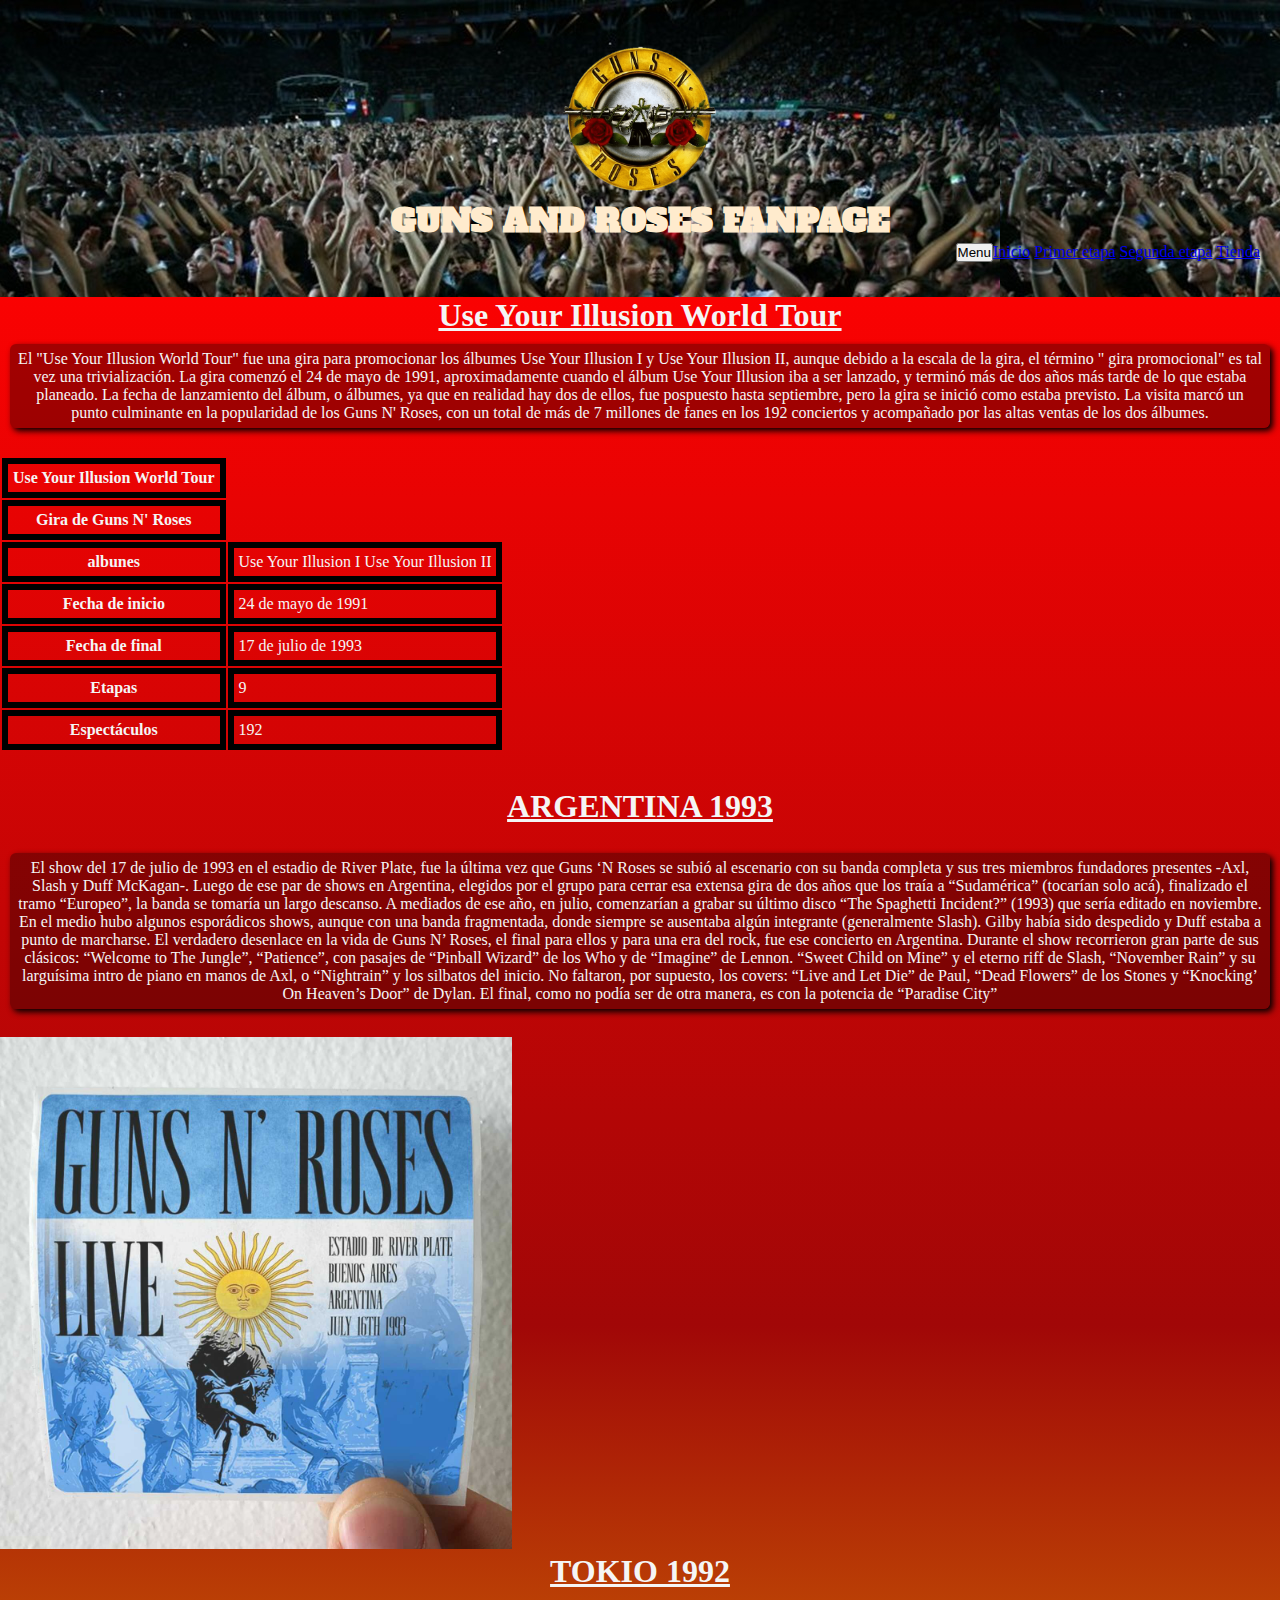
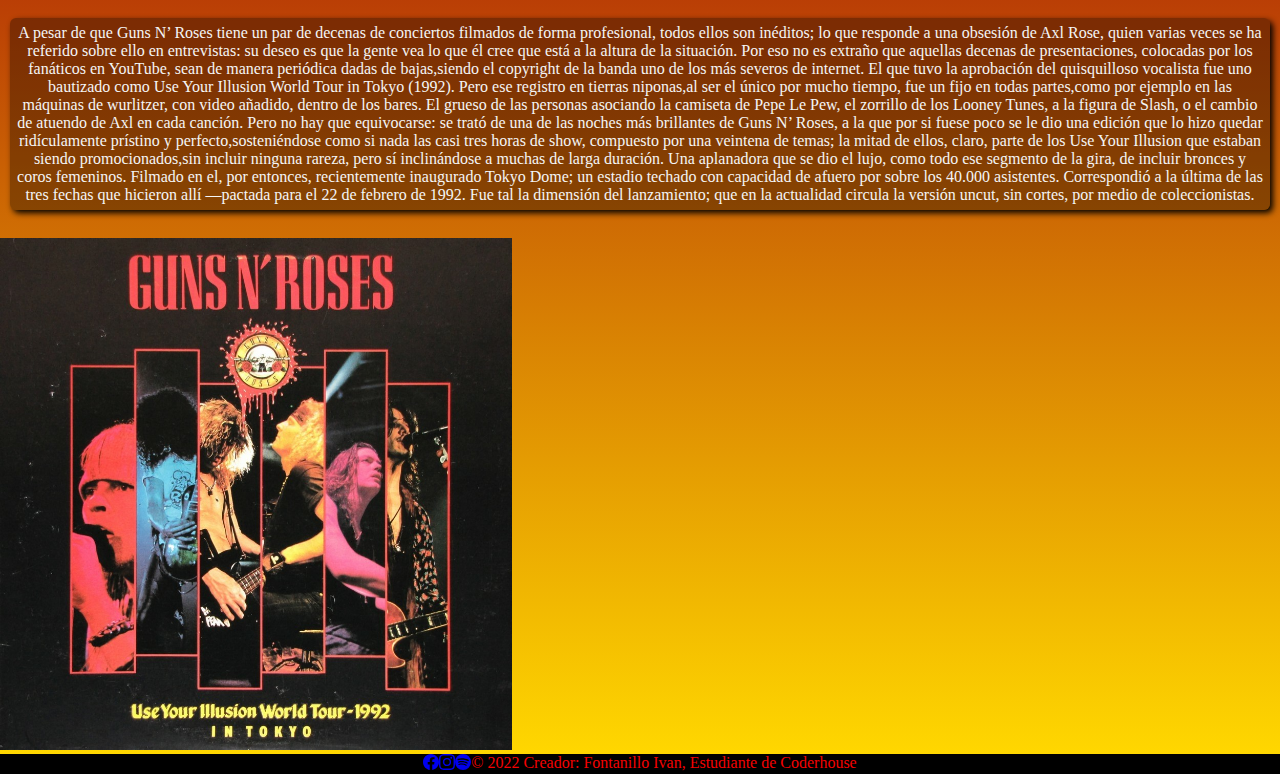
<file: pages/giras.html>
<!DOCTYPE html>
<html lang="en">

<head>
  <meta charset="UTF-8">
  <meta http-equiv="X-UA-Compatible" content="IE=edge">
  <meta name="viewport" content="width=device-width, initial-scale=1.0">
  <title>Giras</title>
  <link rel="icon" href="../imagen/logo.png">
  <link rel="stylesheet" href="https://cdn.jsdelivr.net/npm/bootstrap@4.6.1/dist/css/bootstrap.min.css"
    integrity="sha384-zCbKRCUGaJDkqS1kPbPd7TveP5iyJE0EjAuZQTgFLD2ylzuqKfdKlfG/eSrtxUkn" crossorigin="anonymous">
  <link rel="preconnect" href="https://fonts.googleapis.com">
  <link rel="preconnect" href="https://fonts.gstatic.com" crossorigin>
  <link href="https://fonts.googleapis.com/css2?family=Alfa+Slab+One&display=swap" rel="stylesheet">
  <script src="https://cdn.jsdelivr.net/npm/jquery@3.5.1/dist/jquery.slim.min.js"
    integrity="sha384-DfXdz2htPH0lsSSs5nCTpuj/zy4C+OGpamoFVy38MVBnE+IbbVYUew+OrCXaRkfj"
    crossorigin="anonymous"></script>
  <script src="https://cdn.jsdelivr.net/npm/bootstrap@4.6.1/dist/js/bootstrap.bundle.min.js"
    integrity="sha384-fQybjgWLrvvRgtW6bFlB7jaZrFsaBXjsOMm/tB9LTS58ONXgqbR9W8oWht/amnpF"
    crossorigin="anonymous"></script>
  <link rel="stylesheet" href="../css/animate.css">
  <script src="../js/wow.js"></script>
  <script>
    new WOW().init();
  </script>
  <link rel="stylesheet" href="../css/estilo.css">

</head>

<body>
  <header class="a">
    <img src="../imagen/logo.png" alt="" class="logo">
    <h1 class="titulo">GUNS AND ROSES FANPAGE</h1>
    <div class="dropdown">
      <button class="btn btn-secondary dropdown-toggle" type="button" id="dropdownMenuButton" data-toggle="dropdown"
        aria-expanded="false">
        Menu
      </button>
      <div class="dropdown-menu" aria-labelledby="dropdownMenuButton">
        <a class="dropdown-item" href="../index.html">Inicio</a>
        <a class="dropdown-item" href="historiaPrimerEtapa.html">Primer etapa</a>
        <a class="dropdown-item" href="segundaEtapa.html">Segunda etapa</a>
        <a class="dropdown-item" href="tienda.html">Tienda</a>
      </div>
    </div>
  </header>

  <main class="b">

    <h2>Use Your Illusion World Tour</h2>

    <p class="reseña p-general">El "Use Your Illusion World Tour" fue una gira para promocionar los álbumes Use Your
      Illusion I y Use Your Illusion II, aunque debido a la escala de la gira, el término " gira promocional" es tal vez
      una trivialización. La gira comenzó el 24 de mayo de 1991, aproximadamente cuando el álbum Use Your Illusion iba a
      ser lanzado, y terminó más de dos años más tarde de lo que estaba planeado. La fecha de lanzamiento del álbum, o
      álbumes, ya que en realidad hay dos de ellos, fue pospuesto hasta septiembre, pero la gira se inició como estaba
      previsto. La visita marcó un punto culminante en la popularidad de los Guns N' Roses, con un total de más de 7
      millones de fanes​ en los 192 conciertos y acompañado por las altas ventas de los dos álbumes.</p>
    <br>
    <div class="container tabla col-10 col-md-6 col-xl-6" class="justify-content-start">
      <table class="tabla">
        <tr>
          <th>Use Your Illusion World Tour</th>
        </tr>
        <tr>
          <th>Gira de Guns N' Roses</th>
        </tr>
        <tr>
          <th>albunes</th>
          <td>Use Your Illusion I
            Use Your Illusion II</td>
        </tr>
        <tr>
          <th>Fecha de inicio</th>
          <td>24 de mayo de 1991</td>
        </tr>
        <tr>
          <th>Fecha de final</th>
          <td>17 de julio de 1993</td>
        </tr>
        <tr>
          <th>Etapas</th>
          <td>9</td>
        </tr>
        <tr>
          <th>Espectáculos</th>
          <td>192</td>
        </tr>
      </table>
    </div>
    <br>
    <br>
    </div>
    <h2>ARGENTINA 1993</h2>
    <br>
    <P class="argentina p-general"> El show del 17 de julio de 1993 en el estadio de River Plate, fue la última vez que
      Guns ‘N Roses se subió al escenario con su banda completa y sus tres miembros fundadores presentes -Axl, Slash y
      Duff McKagan-. Luego de ese par de shows en Argentina, elegidos por el grupo para cerrar esa extensa gira de dos
      años que los traía a “Sudamérica” (tocarían solo acá), finalizado el tramo “Europeo”, la banda se tomaría un largo
      descanso. A mediados de ese año, en julio, comenzarían a grabar su último disco  “The Spaghetti Incident?” (1993)
       que sería editado en noviembre. En el medio hubo algunos esporádicos shows, aunque con una banda fragmentada,
      donde siempre se ausentaba algún integrante (generalmente Slash). Gilby había sido despedido y Duff estaba a punto
      de marcharse. El verdadero desenlace en la vida de Guns N’ Roses, el final para ellos y para una era del rock, fue
      ese concierto en Argentina.
      Durante el show recorrieron gran parte de sus clásicos: “Welcome to The Jungle”, “Patience”, con pasajes de
      “Pinball Wizard” de los Who y de “Imagine” de Lennon. “Sweet Child on Mine” y el eterno riff de Slash, “November
      Rain” y su larguísima intro de piano en manos de Axl, o “Nightrain” y los silbatos del inicio. No faltaron, por
      supuesto, los covers: “Live and Let Die” de Paul, “Dead Flowers” de los Stones y “Knocking’ On Heaven’s Door” de
      Dylan. El final, como no podía ser de otra manera, es con la potencia de “Paradise City”</P>
    <br>
    <img src="../imagen/gira1.jpg" class="rounded mx-auto d-block WOW animate__animated animate__lightSpeedInLeft"
      alt="entrada del recital en argentina 1993">
    <br>
    <h2>TOKIO 1992</h2>
    <br>
    <p class="tokio p-general">A pesar de que Guns N’ Roses tiene un par de decenas de conciertos filmados de forma
      profesional, todos ellos son inéditos; lo que responde a una obsesión de Axl Rose, quien varias veces se ha
      referido sobre ello en entrevistas: su deseo es que la gente vea lo que él cree que está a la altura de la
      situación. Por eso no es extraño que aquellas decenas de presentaciones, colocadas por los fanáticos en YouTube,
      sean de manera periódica dadas de bajas,siendo el copyright de la banda uno de los más severos de internet. El que
      tuvo la aprobación del quisquilloso vocalista fue uno bautizado como Use Your Illusion World Tour in Tokyo (1992).
      Pero ese registro en tierras niponas,al ser el único por mucho tiempo, fue un fijo en todas partes,como por
      ejemplo en las máquinas de wurlitzer, con video añadido, dentro de los bares. El grueso de las personas asociando
      la camiseta de Pepe Le Pew, el zorrillo de los Looney Tunes, a la figura de Slash, o el cambio de atuendo de Axl
      en cada canción. Pero no hay que equivocarse: se trató de una de las noches más brillantes de Guns N’ Roses, a la
      que por si fuese poco se le dio una edición que lo hizo quedar ridículamente prístino y perfecto,sosteniéndose
      como si nada las casi tres horas de show, compuesto por una veintena de temas; la mitad de ellos, claro, parte de
      los Use Your Illusion que estaban siendo promocionados,sin incluir ninguna rareza, pero sí inclinándose a muchas
      de larga duración. Una aplanadora que se dio el lujo, como todo ese segmento de la gira, de incluir bronces y
      coros femeninos. Filmado en el, por entonces, recientemente inaugurado Tokyo Dome; un estadio techado con
      capacidad de afuero por sobre los 40.000 asistentes. Correspondió a la última de las tres fechas que hicieron allí
      —pactada para el 22 de febrero de 1992. Fue tal la dimensión del lanzamiento; que en la actualidad circula la
      versión uncut, sin cortes, por medio de coleccionistas.</p>
    <br>
    <img src="../imagen/concierto1.png" class="rounded mx-auto d-block WOW animate__animated animate__lightSpeedInRight"
      alt="entrada del recital en tokyo 1992">
  </main>

  <footer class="c">
    <a target="_blanck" href="https://www.facebook.com/gunsnroses">
      <svg xmlns="http://www.w3.org/2000/svg" width="16" height="16" fill="currentColor" class="bi bi-facebook"
        viewBox="0 0 16 16" href="https://www.facebook.com/">
        <path
          d="M16 8.049c0-4.446-3.582-8.05-8-8.05C3.58 0-.002 3.603-.002 8.05c0 4.017 2.926 7.347 6.75 7.951v-5.625h-2.03V8.05H6.75V6.275c0-2.017 1.195-3.131 3.022-3.131.876 0 1.791.157 1.791.157v1.98h-1.009c-.993 0-1.303.621-1.303 1.258v1.51h2.218l-.354 2.326H9.25V16c3.824-.604 6.75-3.934 6.75-7.951z" />
      </svg>
    </a>
    <a target="_blank" href="https://www.instagram.com/gunsnroses/">
      <svg xmlns="http://www.w3.org/2000/svg" width="16" height="16" fill="currentColor" class="bi bi-instagram"
        viewBox="0 0 16 16">
        <path
          d="M8 0C5.829 0 5.556.01 4.703.048 3.85.088 3.269.222 2.76.42a3.917 3.917 0 0 0-1.417.923A3.927 3.927 0 0 0 .42 2.76C.222 3.268.087 3.85.048 4.7.01 5.555 0 5.827 0 8.001c0 2.172.01 2.444.048 3.297.04.852.174 1.433.372 1.942.205.526.478.972.923 1.417.444.445.89.719 1.416.923.51.198 1.09.333 1.942.372C5.555 15.99 5.827 16 8 16s2.444-.01 3.298-.048c.851-.04 1.434-.174 1.943-.372a3.916 3.916 0 0 0 1.416-.923c.445-.445.718-.891.923-1.417.197-.509.332-1.09.372-1.942C15.99 10.445 16 10.173 16 8s-.01-2.445-.048-3.299c-.04-.851-.175-1.433-.372-1.941a3.926 3.926 0 0 0-.923-1.417A3.911 3.911 0 0 0 13.24.42c-.51-.198-1.092-.333-1.943-.372C10.443.01 10.172 0 7.998 0h.003zm-.717 1.442h.718c2.136 0 2.389.007 3.232.046.78.035 1.204.166 1.486.275.373.145.64.319.92.599.28.28.453.546.598.92.11.281.24.705.275 1.485.039.843.047 1.096.047 3.231s-.008 2.389-.047 3.232c-.035.78-.166 1.203-.275 1.485a2.47 2.47 0 0 1-.599.919c-.28.28-.546.453-.92.598-.28.11-.704.24-1.485.276-.843.038-1.096.047-3.232.047s-2.39-.009-3.233-.047c-.78-.036-1.203-.166-1.485-.276a2.478 2.478 0 0 1-.92-.598 2.48 2.48 0 0 1-.6-.92c-.109-.281-.24-.705-.275-1.485-.038-.843-.046-1.096-.046-3.233 0-2.136.008-2.388.046-3.231.036-.78.166-1.204.276-1.486.145-.373.319-.64.599-.92.28-.28.546-.453.92-.598.282-.11.705-.24 1.485-.276.738-.034 1.024-.044 2.515-.045v.002zm4.988 1.328a.96.96 0 1 0 0 1.92.96.96 0 0 0 0-1.92zm-4.27 1.122a4.109 4.109 0 1 0 0 8.217 4.109 4.109 0 0 0 0-8.217zm0 1.441a2.667 2.667 0 1 1 0 5.334 2.667 2.667 0 0 1 0-5.334z" />
      </svg>
      <a target="_blank" href="https://open.spotify.com/artist/3qm84nBOXUEQ2vnTfUTTFC">
        <svg xmlns="http://www.w3.org/2000/svg" width="16" height="16" fill="currentColor" class="bi bi-spotify"
          viewBox="0 0 16 16">
          <path
            d="M8 0a8 8 0 1 0 0 16A8 8 0 0 0 8 0zm3.669 11.538a.498.498 0 0 1-.686.165c-1.879-1.147-4.243-1.407-7.028-.77a.499.499 0 0 1-.222-.973c3.048-.696 5.662-.397 7.77.892a.5.5 0 0 1 .166.686zm.979-2.178a.624.624 0 0 1-.858.205c-2.15-1.321-5.428-1.704-7.972-.932a.625.625 0 0 1-.362-1.194c2.905-.881 6.517-.454 8.986 1.063a.624.624 0 0 1 .206.858zm.084-2.268C10.154 5.56 5.9 5.419 3.438 6.166a.748.748 0 1 1-.434-1.432c2.825-.857 7.523-.692 10.492 1.07a.747.747 0 1 1-.764 1.288z" />
        </svg>
      </a>
    </a>
    <p> © 2022 Creador:
      <span>
        Fontanillo Ivan, Estudiante de Coderhouse
      </span>
    </p>
  </footer>
</body>
</html>
</file>
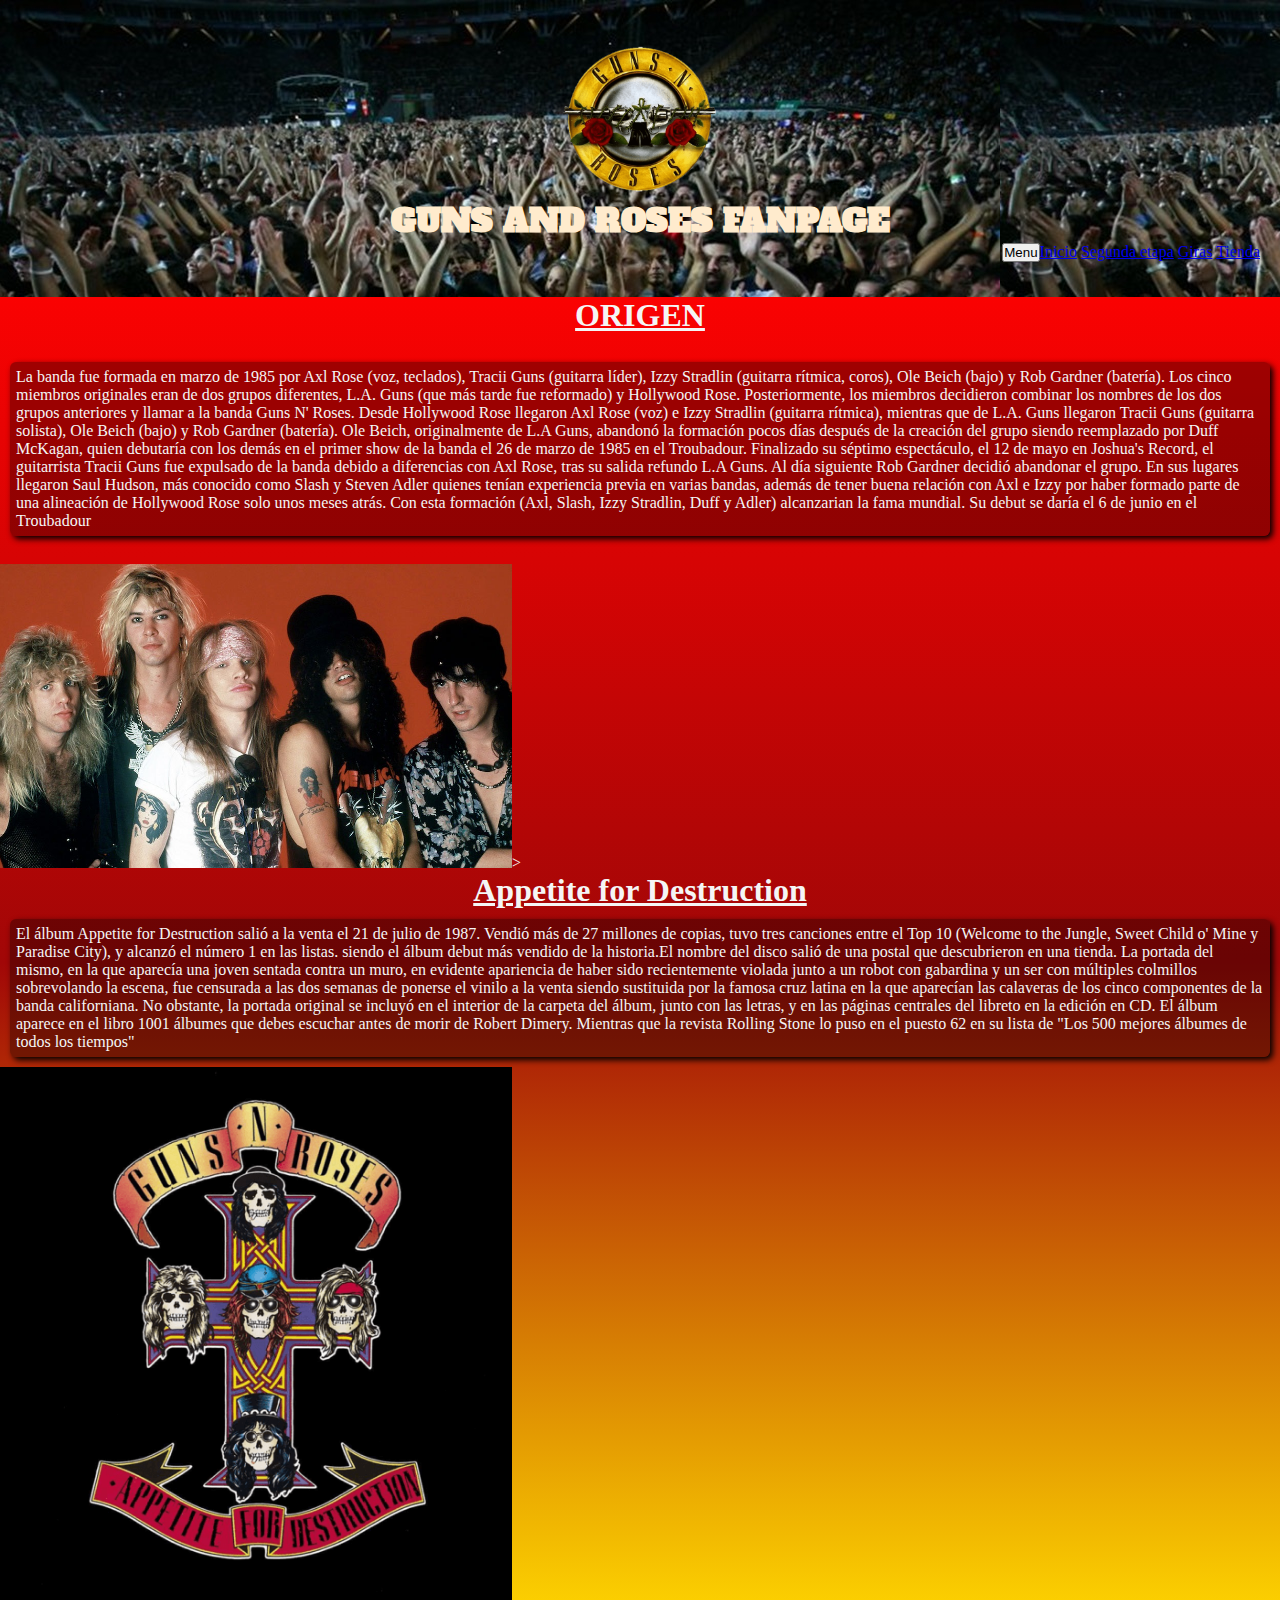
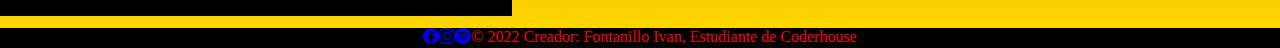
<file: pages/historiaPrimerEtapa.html>
<!DOCTYPE html>
<html lang="en">

<head>
  <meta charset="UTF-8">
  <meta http-equiv="X-UA-Compatible" content="IE=edge">
  <meta name="viewport" content="width=device-width, initial-scale=1.0">
  <title>PrimerEtapa</title>
  <link rel="icon" href="../imagen/logo.png">
  <link rel="stylesheet" href="https://cdn.jsdelivr.net/npm/bootstrap@4.6.1/dist/css/bootstrap.min.css"
    integrity="sha384-zCbKRCUGaJDkqS1kPbPd7TveP5iyJE0EjAuZQTgFLD2ylzuqKfdKlfG/eSrtxUkn" crossorigin="anonymous">
  <link rel="preconnect" href="https://fonts.googleapis.com">
  <link rel="preconnect" href="https://fonts.gstatic.com" crossorigin>
  <link href="https://fonts.googleapis.com/css2?family=Alfa+Slab+One&display=swap" rel="stylesheet">
  <script src="https://cdn.jsdelivr.net/npm/jquery@3.5.1/dist/jquery.slim.min.js"
    integrity="sha384-DfXdz2htPH0lsSSs5nCTpuj/zy4C+OGpamoFVy38MVBnE+IbbVYUew+OrCXaRkfj"
    crossorigin="anonymous"></script>
  <script src="https://cdn.jsdelivr.net/npm/bootstrap@4.6.1/dist/js/bootstrap.bundle.min.js"
    integrity="sha384-fQybjgWLrvvRgtW6bFlB7jaZrFsaBXjsOMm/tB9LTS58ONXgqbR9W8oWht/amnpF"
    crossorigin="anonymous"></script>
  <link rel="stylesheet" href="../css/animate.css">
  <script src="../js/wow.js"></script>
  <script>
    new WOW().init();
  </script>
  <link rel="stylesheet" href="../css/estilo.css">
</head>
<body>
  <header class="a">
    <img src="../imagen/logo.png" alt="" class="logo">
    <h1 class="titulo">GUNS AND ROSES FANPAGE</h1>
    <div class="dropdown">
      <button class="btn btn-secondary dropdown-toggle" type="button" id="dropdownMenuButton" data-toggle="dropdown"
        aria-expanded="false">
        Menu
      </button>
      <div class="dropdown-menu" aria-labelledby="dropdownMenuButton">
        <a class="dropdown-item" href="../index.html">Inicio</a>
        <a class="dropdown-item" href="segundaEtapa.html">Segunda etapa</a>
        <a class="dropdown-item" href="giras.html">Giras</a>
        <a class="dropdown-item" href="tienda.html">Tienda</a>
      </div>
    </div>
  </header>
  <main class="b primera">
    <div class="origenhistoria col-12 col-md-6 col-xl-6">
      <h2>ORIGEN</h2>
      <br>
      <p class="p-general">La banda fue formada en marzo de 1985 por Axl Rose (voz, teclados), Tracii Guns (guitarra
        líder), Izzy Stradlin (guitarra rítmica, coros), Ole Beich (bajo) y Rob Gardner (batería). Los cinco miembros
        originales eran de dos grupos diferentes, L.A. Guns (que más tarde fue reformado) y Hollywood Rose.
        Posteriormente, los miembros decidieron combinar los nombres de los dos grupos anteriores y llamar a la banda
        Guns N' Roses. Desde Hollywood Rose llegaron Axl Rose (voz) e Izzy Stradlin (guitarra rítmica), mientras que de
        L.A. Guns llegaron Tracii Guns (guitarra solista), Ole Beich (bajo) y Rob Gardner (batería).

        Ole Beich, originalmente de L.A Guns, abandonó la formación pocos días después de la creación del grupo siendo
        reemplazado por Duff McKagan, quien debutaría con los demás en el primer show de la banda el 26 de marzo de 1985
        en el Troubadour. Finalizado su séptimo espectáculo, el 12 de mayo en Joshua's Record, el guitarrista Tracii
        Guns fue expulsado de la banda debido a diferencias con Axl Rose, tras su salida refundo L.A Guns. Al día
        siguiente Rob Gardner decidió abandonar el grupo. En sus lugares llegaron Saul Hudson, más conocido como Slash y
        Steven Adler quienes tenían experiencia previa en varias bandas, además de tener buena relación con Axl e Izzy
        por haber formado parte de una alineación de Hollywood Rose solo unos meses atrás. Con esta formación (Axl,
        Slash, Izzy Stradlin, Duff y Adler) alcanzarian la fama mundial. Su debut se daría el 6 de junio en el
        Troubadour
      </p>
      <br>
      <img src="../imagen/pages4.jpg" class="animate__animated animate__jackInTheBox rounded mx-auto d-block" alt="Guns and roses juntos de jovenes">>
    </div>

    <div class="parte2 col-12 col-md-6 col-xl-6">

      <h2>Appetite for Destruction</h2>
      <p class="p-general">El álbum Appetite for Destruction salió a la venta el 21 de julio de 1987. Vendió más de 27
        millones de copias, tuvo tres canciones entre el Top 10 (Welcome to the Jungle, Sweet Child o' Mine y Paradise
        City), y alcanzó el número 1 en las listas. siendo el álbum debut más vendido de la historia.El nombre del disco
        salió de una postal que descubrieron en una tienda. La portada del mismo, en la que aparecía una joven sentada
        contra un muro, en evidente apariencia de haber sido recientemente violada junto a un robot con gabardina y un
        ser con múltiples colmillos sobrevolando la escena, fue censurada a las dos semanas de ponerse el vinilo a la
        venta siendo sustituida por la famosa cruz latina en la que aparecían las calaveras de los cinco componentes de
        la banda californiana. No obstante, la portada original se incluyó en el interior de la carpeta del álbum, junto
        con las letras, y en las páginas centrales del libreto en la edición en CD. El álbum aparece en el libro 1001
        álbumes que debes escuchar antes de morir de Robert Dimery. Mientras que la revista Rolling Stone lo puso en el
        puesto 62 en su lista de "Los 500 mejores álbumes de todos los tiempos"</p>

      <img src="../imagen/page5.jpg" alt="Disco Appetite for Destruction" class=" animate__animated animate__jackInTheBox imghistoria2 rounded mx-auto d-block">
  </main>

  <footer class="c">
    <a target="_blanck" href="https://www.facebook.com/gunsnroses">
      <svg xmlns="http://www.w3.org/2000/svg" width="16" height="16" fill="currentColor" class="bi bi-facebook"
        viewBox="0 0 16 16" href="https://www.facebook.com/">
        <path
          d="M16 8.049c0-4.446-3.582-8.05-8-8.05C3.58 0-.002 3.603-.002 8.05c0 4.017 2.926 7.347 6.75 7.951v-5.625h-2.03V8.05H6.75V6.275c0-2.017 1.195-3.131 3.022-3.131.876 0 1.791.157 1.791.157v1.98h-1.009c-.993 0-1.303.621-1.303 1.258v1.51h2.218l-.354 2.326H9.25V16c3.824-.604 6.75-3.934 6.75-7.951z" />
      </svg>
    </a>
    <a target="_blank" href="https://www.instagram.com/gunsnroses/">
      <svg xmlns="http://www.w3.org/2000/svg" width="16" height="16" fill="currentColor" class="bi bi-instagram"
        viewBox="0 0 16 16">
        <path
          d="M8 0C5.829 0 5.556.01 4.703.048 3.85.088 3.269.222 2.76.42a3.917 3.917 0 0 0-1.417.923A3.927 3.927 0 0 0 .42 2.76C.222 3.268.087 3.85.048 4.7.01 5.555 0 5.827 0 8.001c0 2.172.01 2.444.048 3.297.04.852.174 1.433.372 1.942.205.526.478.972.923 1.417.444.445.89.719 1.416.923.51.198 1.09.333 1.942.372C5.555 15.99 5.827 16 8 16s2.444-.01 3.298-.048c.851-.04 1.434-.174 1.943-.372a3.916 3.916 0 0 0 1.416-.923c.445-.445.718-.891.923-1.417.197-.509.332-1.09.372-1.942C15.99 10.445 16 10.173 16 8s-.01-2.445-.048-3.299c-.04-.851-.175-1.433-.372-1.941a3.926 3.926 0 0 0-.923-1.417A3.911 3.911 0 0 0 13.24.42c-.51-.198-1.092-.333-1.943-.372C10.443.01 10.172 0 7.998 0h.003zm-.717 1.442h.718c2.136 0 2.389.007 3.232.046.78.035 1.204.166 1.486.275.373.145.64.319.92.599.28.28.453.546.598.92.11.281.24.705.275 1.485.039.843.047 1.096.047 3.231s-.008 2.389-.047 3.232c-.035.78-.166 1.203-.275 1.485a2.47 2.47 0 0 1-.599.919c-.28.28-.546.453-.92.598-.28.11-.704.24-1.485.276-.843.038-1.096.047-3.232.047s-2.39-.009-3.233-.047c-.78-.036-1.203-.166-1.485-.276a2.478 2.478 0 0 1-.92-.598 2.48 2.48 0 0 1-.6-.92c-.109-.281-.24-.705-.275-1.485-.038-.843-.046-1.096-.046-3.233 0-2.136.008-2.388.046-3.231.036-.78.166-1.204.276-1.486.145-.373.319-.64.599-.92.28-.28.546-.453.92-.598.282-.11.705-.24 1.485-.276.738-.034 1.024-.044 2.515-.045v.002zm4.988 1.328a.96.96 0 1 0 0 1.92.96.96 0 0 0 0-1.92zm-4.27 1.122a4.109 4.109 0 1 0 0 8.217 4.109 4.109 0 0 0 0-8.217zm0 1.441a2.667 2.667 0 1 1 0 5.334 2.667 2.667 0 0 1 0-5.334z" />
      </svg>
    </a>
    <a target="_blank" href="https://open.spotify.com/album/3I9Z1nDCL4E0cP62flcbI5">
      <svg xmlns="http://www.w3.org/2000/svg" width="16" height="16" fill="currentColor" class="bi bi-spotify"
        viewBox="0 0 16 16">
        <path
          d="M8 0a8 8 0 1 0 0 16A8 8 0 0 0 8 0zm3.669 11.538a.498.498 0 0 1-.686.165c-1.879-1.147-4.243-1.407-7.028-.77a.499.499 0 0 1-.222-.973c3.048-.696 5.662-.397 7.77.892a.5.5 0 0 1 .166.686zm.979-2.178a.624.624 0 0 1-.858.205c-2.15-1.321-5.428-1.704-7.972-.932a.625.625 0 0 1-.362-1.194c2.905-.881 6.517-.454 8.986 1.063a.624.624 0 0 1 .206.858zm.084-2.268C10.154 5.56 5.9 5.419 3.438 6.166a.748.748 0 1 1-.434-1.432c2.825-.857 7.523-.692 10.492 1.07a.747.747 0 1 1-.764 1.288z" />
      </svg>
    </a>
    <p> © 2022 Creador:
      <span>
        Fontanillo Ivan, Estudiante de Coderhouse
      </span>
    </p>
  </footer>
</body>
</html>
</file>
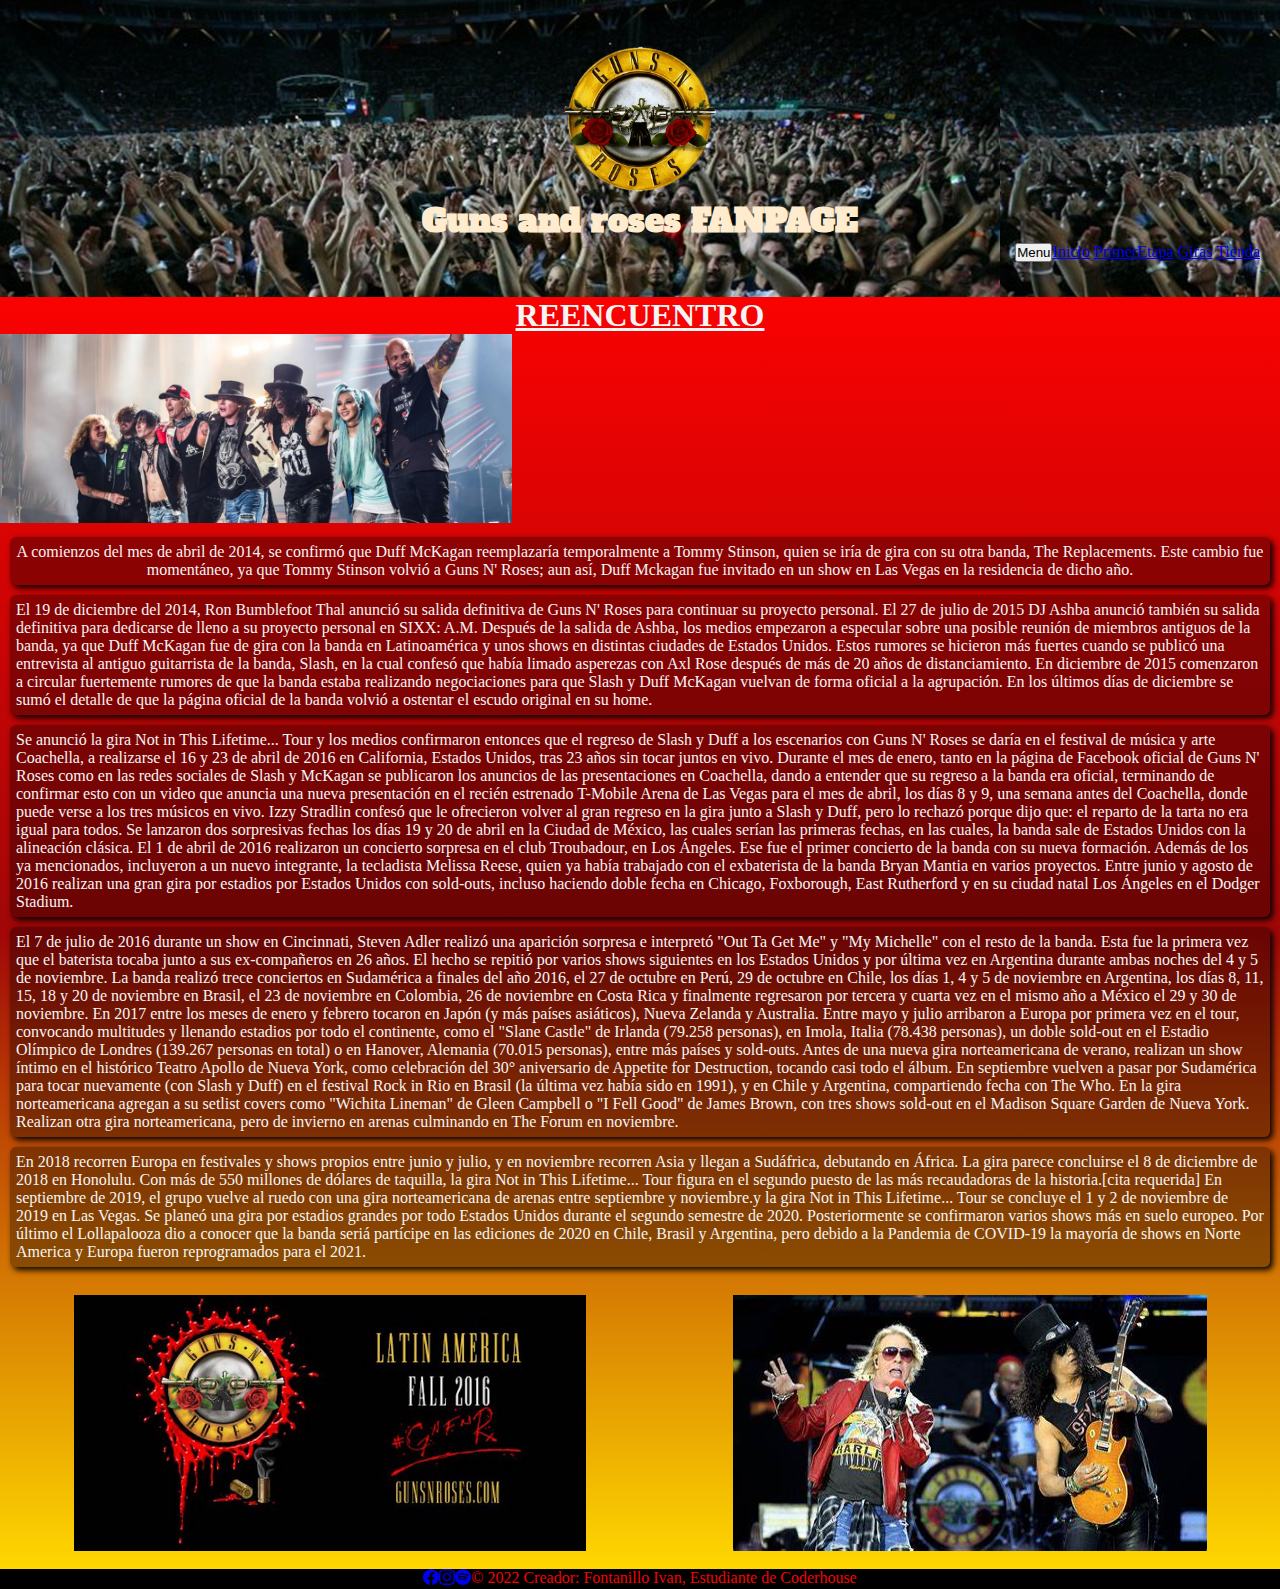
<file: pages/segundaEtapa.html>
<!DOCTYPE html>
<html lang="en">

<head>
  <meta charset="UTF-8">
  <meta http-equiv="X-UA-Compatible" content="IE=edge">
  <meta name="viewport" content="width=device-width, initial-scale=1.0">
  <title>Segunda Etapa</title>
  <link rel="icon" href="../imagen/logo.png">
  <link rel="preconnect" href="https://fonts.googleapis.com">
  <link rel="preconnect" href="https://fonts.gstatic.com" crossorigin>
  <link href="https://fonts.googleapis.com/css2?family=Alfa+Slab+One&display=swap" rel="stylesheet">
  <link rel="stylesheet" href="https://cdn.jsdelivr.net/npm/bootstrap@4.6.1/dist/css/bootstrap.min.css"
    integrity="sha384-zCbKRCUGaJDkqS1kPbPd7TveP5iyJE0EjAuZQTgFLD2ylzuqKfdKlfG/eSrtxUkn" crossorigin="anonymous">
  <script src="https://cdn.jsdelivr.net/npm/jquery@3.5.1/dist/jquery.slim.min.js"
    integrity="sha384-DfXdz2htPH0lsSSs5nCTpuj/zy4C+OGpamoFVy38MVBnE+IbbVYUew+OrCXaRkfj"
    crossorigin="anonymous"></script>
  <script src="https://cdn.jsdelivr.net/npm/bootstrap@4.6.1/dist/js/bootstrap.bundle.min.js"
    integrity="sha384-fQybjgWLrvvRgtW6bFlB7jaZrFsaBXjsOMm/tB9LTS58ONXgqbR9W8oWht/amnpF"
    crossorigin="anonymous"></script>
  <link rel="stylesheet" href="../css/animate.css">
  <script src="../js/wow.js"></script>
  <script>
    new WOW().init();
  </script>
  <link rel="stylesheet" href="../css/estilo.css">

</head>

<body>
  <header class="a">
    <img src="../imagen/logo.png" alt="logo guns and roses" class="logo">
    <h1 class="titulo">Guns and roses FANPAGE</h1>
    <div class="dropdown">
      <button class="btn btn-secondary dropdown-toggle" type="button" id="dropdownMenuButton" data-toggle="dropdown"
        aria-expanded="false">
        Menu
      </button>
      <div class="dropdown-menu" aria-labelledby="dropdownMenuButton">
        <a class="dropdown-item" href="../index.html">Inicio</a>
        <a class="dropdown-item" href="historiaPrimerEtapa.html">PrimerEtapa</a>
        <a class="dropdown-item" href="giras.html">Giras</a>
        <a class="dropdown-item" href="tienda.html">Tienda</a>
      </div>
    </div>
  </header>

  <main class="b ">
    <h2>REENCUENTRO</h2>

    <img src="../imagen/reencuentro.jpg" class="animate__animated animate__zoomIn mx-auto d-block col-12 col-md-6 col-xl-6" alt="guns and roses reecuentro fin de recital">

    <P class="segundaparte p-general">A comienzos del mes de abril de 2014, se confirmó que Duff McKagan reemplazaría
      temporalmente a Tommy Stinson, quien se iría de gira con su otra banda, The Replacements. Este cambio fue
      momentáneo, ya que Tommy Stinson volvió a Guns N' Roses; aun así, Duff Mckagan fue invitado en un show en Las
      Vegas en la residencia de dicho año.</P>

    <p class="p-general"> El 19 de diciembre del 2014, Ron Bumblefoot Thal anunció su salida definitiva de Guns N' Roses
      para continuar su proyecto personal. El 27 de julio de 2015 DJ Ashba anunció también su salida definitiva para
      dedicarse de lleno a su proyecto personal en SIXX: A.M.

      Después de la salida de Ashba, los medios empezaron a especular sobre una posible reunión de miembros antiguos de
      la banda, ya que Duff McKagan fue de gira con la banda en Latinoamérica y unos shows en distintas ciudades de
      Estados Unidos. Estos rumores se hicieron más fuertes cuando se publicó una entrevista al antiguo guitarrista de
      la banda, Slash, en la cual confesó que había limado asperezas con Axl Rose después de más de 20 años de
      distanciamiento.

      En diciembre de 2015 comenzaron a circular fuertemente rumores de que la banda estaba realizando negociaciones
      para que Slash y Duff McKagan vuelvan de forma oficial a la agrupación. En los últimos días de diciembre se sumó
      el detalle de que la página oficial de la banda volvió a ostentar el escudo original en su home.</P>

    <p class="p-general">Se anunció la gira Not in This Lifetime... Tour y los medios confirmaron entonces que el
      regreso de Slash y Duff a los escenarios con Guns N' Roses se daría en el festival de música y arte Coachella, a
      realizarse el 16 y 23 de abril de 2016 en California, Estados Unidos, tras 23 años sin tocar juntos en vivo.
      Durante el mes de enero, tanto en la página de Facebook oficial de Guns N' Roses como en las redes sociales de
      Slash y McKagan se publicaron los anuncios de las presentaciones en Coachella, dando a entender que su regreso a
      la banda era oficial, terminando de confirmar esto con un video que anuncia una nueva presentación en el recién
      estrenado T-Mobile Arena de Las Vegas para el mes de abril, los días 8 y 9, una semana antes del Coachella, donde
      puede verse a los tres músicos en vivo.

      Izzy Stradlin confesó que le ofrecieron volver al gran regreso en la gira junto a Slash y Duff, pero lo rechazó
      porque dijo que: el reparto de la tarta no era igual para todos.

      Se lanzaron dos sorpresivas fechas los días 19 y 20 de abril en la Ciudad de México, las cuales serían las
      primeras fechas, en las cuales, la banda sale de Estados Unidos con la alineación clásica.

      El 1 de abril de 2016 realizaron un concierto sorpresa en el club Troubadour, en Los Ángeles. Ese fue el primer
      concierto de la banda con su nueva formación. Además de los ya mencionados, incluyeron a un nuevo integrante, la
      tecladista Melissa Reese, quien ya había trabajado con el exbaterista de la banda Bryan Mantia en varios
      proyectos. Entre junio y agosto de 2016 realizan una gran gira por estadios por Estados Unidos con sold-outs,
      incluso haciendo doble fecha en Chicago, Foxborough, East Rutherford y en su ciudad natal Los Ángeles en el Dodger
      Stadium.</P>

    <p class="p-general"> El 7 de julio de 2016 durante un show en Cincinnati, Steven Adler realizó una aparición
      sorpresa e interpretó "Out Ta Get Me" y "My Michelle" con el resto de la banda. Esta fue la primera vez que el
      baterista tocaba junto a sus ex-compañeros en 26 años. El hecho se repitió por varios shows siguientes en los
      Estados Unidos y por última vez en Argentina durante ambas noches del 4 y 5 de noviembre.

      La banda realizó trece conciertos en Sudamérica a finales del año 2016, el 27 de octubre en Perú, 29 de octubre en
      Chile, los días 1, 4 y 5 de noviembre en Argentina, los días 8, 11, 15, 18 y 20 de noviembre en Brasil, el 23 de
      noviembre en Colombia, 26 de noviembre en Costa Rica y finalmente regresaron por tercera y cuarta vez en el mismo
      año a México el 29 y 30 de noviembre.

      En 2017 entre los meses de enero y febrero tocaron en Japón (y más países asiáticos), Nueva Zelanda y Australia.
      Entre mayo y julio arribaron a Europa por primera vez en el tour, convocando multitudes y llenando estadios por
      todo el continente, como el "Slane Castle" de Irlanda (79.258 personas), en Imola, Italia (78.438 personas), un
      doble sold-out en el Estadio Olímpico de Londres (139.267 personas en total) o en Hanover, Alemania (70.015
      personas), entre más países y sold-outs.

      Antes de una nueva gira norteamericana de verano, realizan un show íntimo en el histórico Teatro Apollo de Nueva
      York, como celebración del 30° aniversario de Appetite for Destruction, tocando casi todo el álbum. En septiembre
      vuelven a pasar por Sudamérica para tocar nuevamente (con Slash y Duff) en el festival Rock in Rio en Brasil (la
      última vez había sido en 1991), y en Chile y Argentina, compartiendo fecha con The Who. En la gira norteamericana
      agregan a su setlist covers como "Wichita Lineman" de Gleen Campbell o "I Fell Good" de James Brown, con tres
      shows sold-out en el Madison Square Garden de Nueva York. Realizan otra gira norteamericana, pero de invierno en
      arenas culminando en The Forum en noviembre.</P>

    <p class="p-general"> En 2018 recorren Europa en festivales y shows propios entre junio y julio, y en noviembre
      recorren Asia y llegan a Sudáfrica, debutando en África. La gira parece concluirse el 8 de diciembre de 2018 en
      Honolulu.

      Con más de 550 millones de dólares de taquilla, la gira Not in This Lifetime... Tour figura en el segundo puesto
      de las más recaudadoras de la historia.[cita requerida]

      En septiembre de 2019, el grupo vuelve al ruedo con una gira norteamericana de arenas entre septiembre y
      noviembre.y la gira Not in This Lifetime... Tour se concluye el 1 y 2 de noviembre de 2019 en Las Vegas.

      Se planeó una gira por estadios grandes por todo Estados Unidos durante el segundo semestre de 2020.
      Posteriormente se confirmaron varios shows más en suelo europeo. Por último el Lollapalooza dio a conocer que la
      banda seriá partícipe en las ediciones de 2020 en Chile, Brasil y Argentina, pero debido a la Pandemia de COVID-19
      la mayoría de shows en Norte America y Europa fueron reprogramados para el 2021.</P>
    <br>
    <div class="recitalcont">
      <img src="../imagen/reencuentro2.jpg" alt="imagen latinoamerica 2016 recital">
      <img src="../imagen/reencuentro3.jpg" alt="axel y slash">
    </div>
    <br>

  </main>
  <footer class="c">
    <a target="_blanck" href="https://www.facebook.com/gunsnroses">
      <svg xmlns="http://www.w3.org/2000/svg" width="16" height="16" fill="currentColor" class="bi bi-facebook"
        viewBox="0 0 16 16" href="https://www.facebook.com/">
        <path
          d="M16 8.049c0-4.446-3.582-8.05-8-8.05C3.58 0-.002 3.603-.002 8.05c0 4.017 2.926 7.347 6.75 7.951v-5.625h-2.03V8.05H6.75V6.275c0-2.017 1.195-3.131 3.022-3.131.876 0 1.791.157 1.791.157v1.98h-1.009c-.993 0-1.303.621-1.303 1.258v1.51h2.218l-.354 2.326H9.25V16c3.824-.604 6.75-3.934 6.75-7.951z" />
      </svg>
    </a>
    <a target="_blank" href="https://www.instagram.com/gunsnroses/">
      <svg xmlns="http://www.w3.org/2000/svg" width="16" height="16" fill="currentColor" class="bi bi-instagram"
        viewBox="0 0 16 16">
        <path
          d="M8 0C5.829 0 5.556.01 4.703.048 3.85.088 3.269.222 2.76.42a3.917 3.917 0 0 0-1.417.923A3.927 3.927 0 0 0 .42 2.76C.222 3.268.087 3.85.048 4.7.01 5.555 0 5.827 0 8.001c0 2.172.01 2.444.048 3.297.04.852.174 1.433.372 1.942.205.526.478.972.923 1.417.444.445.89.719 1.416.923.51.198 1.09.333 1.942.372C5.555 15.99 5.827 16 8 16s2.444-.01 3.298-.048c.851-.04 1.434-.174 1.943-.372a3.916 3.916 0 0 0 1.416-.923c.445-.445.718-.891.923-1.417.197-.509.332-1.09.372-1.942C15.99 10.445 16 10.173 16 8s-.01-2.445-.048-3.299c-.04-.851-.175-1.433-.372-1.941a3.926 3.926 0 0 0-.923-1.417A3.911 3.911 0 0 0 13.24.42c-.51-.198-1.092-.333-1.943-.372C10.443.01 10.172 0 7.998 0h.003zm-.717 1.442h.718c2.136 0 2.389.007 3.232.046.78.035 1.204.166 1.486.275.373.145.64.319.92.599.28.28.453.546.598.92.11.281.24.705.275 1.485.039.843.047 1.096.047 3.231s-.008 2.389-.047 3.232c-.035.78-.166 1.203-.275 1.485a2.47 2.47 0 0 1-.599.919c-.28.28-.546.453-.92.598-.28.11-.704.24-1.485.276-.843.038-1.096.047-3.232.047s-2.39-.009-3.233-.047c-.78-.036-1.203-.166-1.485-.276a2.478 2.478 0 0 1-.92-.598 2.48 2.48 0 0 1-.6-.92c-.109-.281-.24-.705-.275-1.485-.038-.843-.046-1.096-.046-3.233 0-2.136.008-2.388.046-3.231.036-.78.166-1.204.276-1.486.145-.373.319-.64.599-.92.28-.28.546-.453.92-.598.282-.11.705-.24 1.485-.276.738-.034 1.024-.044 2.515-.045v.002zm4.988 1.328a.96.96 0 1 0 0 1.92.96.96 0 0 0 0-1.92zm-4.27 1.122a4.109 4.109 0 1 0 0 8.217 4.109 4.109 0 0 0 0-8.217zm0 1.441a2.667 2.667 0 1 1 0 5.334 2.667 2.667 0 0 1 0-5.334z" />
      </svg>
      <a target="_blank" href="https://open.spotify.com/artist/3qm84nBOXUEQ2vnTfUTTFC">
        <svg xmlns="http://www.w3.org/2000/svg" width="16" height="16" fill="currentColor" class="bi bi-spotify"
          viewBox="0 0 16 16">
          <path
            d="M8 0a8 8 0 1 0 0 16A8 8 0 0 0 8 0zm3.669 11.538a.498.498 0 0 1-.686.165c-1.879-1.147-4.243-1.407-7.028-.77a.499.499 0 0 1-.222-.973c3.048-.696 5.662-.397 7.77.892a.5.5 0 0 1 .166.686zm.979-2.178a.624.624 0 0 1-.858.205c-2.15-1.321-5.428-1.704-7.972-.932a.625.625 0 0 1-.362-1.194c2.905-.881 6.517-.454 8.986 1.063a.624.624 0 0 1 .206.858zm.084-2.268C10.154 5.56 5.9 5.419 3.438 6.166a.748.748 0 1 1-.434-1.432c2.825-.857 7.523-.692 10.492 1.07a.747.747 0 1 1-.764 1.288z" />
        </svg>
      </a>
    </a>
    <p> © 2022 Creador:
      <span>
        Fontanillo Ivan, Estudiante de Coderhouse
      </span>
    </p>
  </footer>
</body>

</html>
</file>
<file: css/estilo.css>
* {
    padding: 0;
    margin: 0;
}

img {
    max-width: 40vw
}

/*HEADER*/
.a {
    padding: 20px;
    justify-content: center;
    text-align: center;
    background-image: url(../imagen/back.jpg);

}

h2 {
    text-align: center;
    font-size: xx-large;
    text-decoration: underline;
}


.logo {
    height: 150px;
    margin-top: 25px;

}

.titulo {
    display: flex;
    justify-content: center;
    font-family: 'Alfa Slab One', cursive;
    text-align: center;
    color: blanchedalmond;

}

.dropdown {
    display: flex;
    justify-content: end;
    margin-bottom: 15px;
}

/*HEADER*/

/*index*/
.carousel-item {
    margin-top: 10px;
    margin-bottom: 10px;

}

.w-100 {
    max-width: none;
}

.imagenesindex {
    display: flex;
    justify-content: space-around;
}

/*primerEtapa*/
.origen {
    font-weight: bold;
}


/* TIENDA */


.suscripcion {
    text-align: center;
    font-size: xx-large;
    text-decoration: underline;
    font-family: roboto;
}

.form-inline {
    justify-content: center;
}


/*tarjetas de la tienda*/
.card:hover {
    color: black;
    box-shadow: 0 0 5px red;
    text-shadow: 0 0 5px red;
    transform: scale(0.95);
}

.delete:hover{
    cursor: pointer;
}

.container-fluid {
    flex-wrap: wrap;
}

.card {
    max-width: 40vh;
    padding: 4px;
    border: 2px solid #0c0c0c;
    margin: 6px;
    box-shadow: 3px 3px 6px black;
}

.fondotienda .card {
    width: 18rem;
}

.card-img,
.card-img-top {
    max-width: 50%;

}

.card-title,
.card-text {
    color: black;
}

/*FOOTER*/
.c {
    display: flex;
    background-color: black;
    color: #f40202;
    justify-content: center;
    text-align: start;


}

/* GIRAS */

.table {
    width: 100%;
    border-collapse: collapse;
    width: 18rem;
    caption-side: top;



}

th,
td {
    border: solid 6px black;
    padding: 5px;
}

.reseña {
    text-align: center;
}

.argentina {
    text-align: center;

}

.tokio {
    text-align: center;
}



/* main */
.b {
    background-image: linear-gradient(#FA0202, #A10707, #ffd700);
    color: whitesmoke;
}

/* primeretapa */
.origenhistoria,
.parte2 {
    margin: 0 auto;
}

.imghistoria2 {
    padding-bottom: 8px;

}

/* segunda etapa */
.segundaparte {
    text-align: center;
    padding: 4%;
}

.recitalcont {
    display: flex;
    justify-content: space-around;
}

/*GENERAL*/
.p-general {
    background-color: #00000057;
    padding: 6px;
    border-radius: 6px;
    box-shadow: 3px 3px 6px black;
    margin: 10px;
}
</file>
